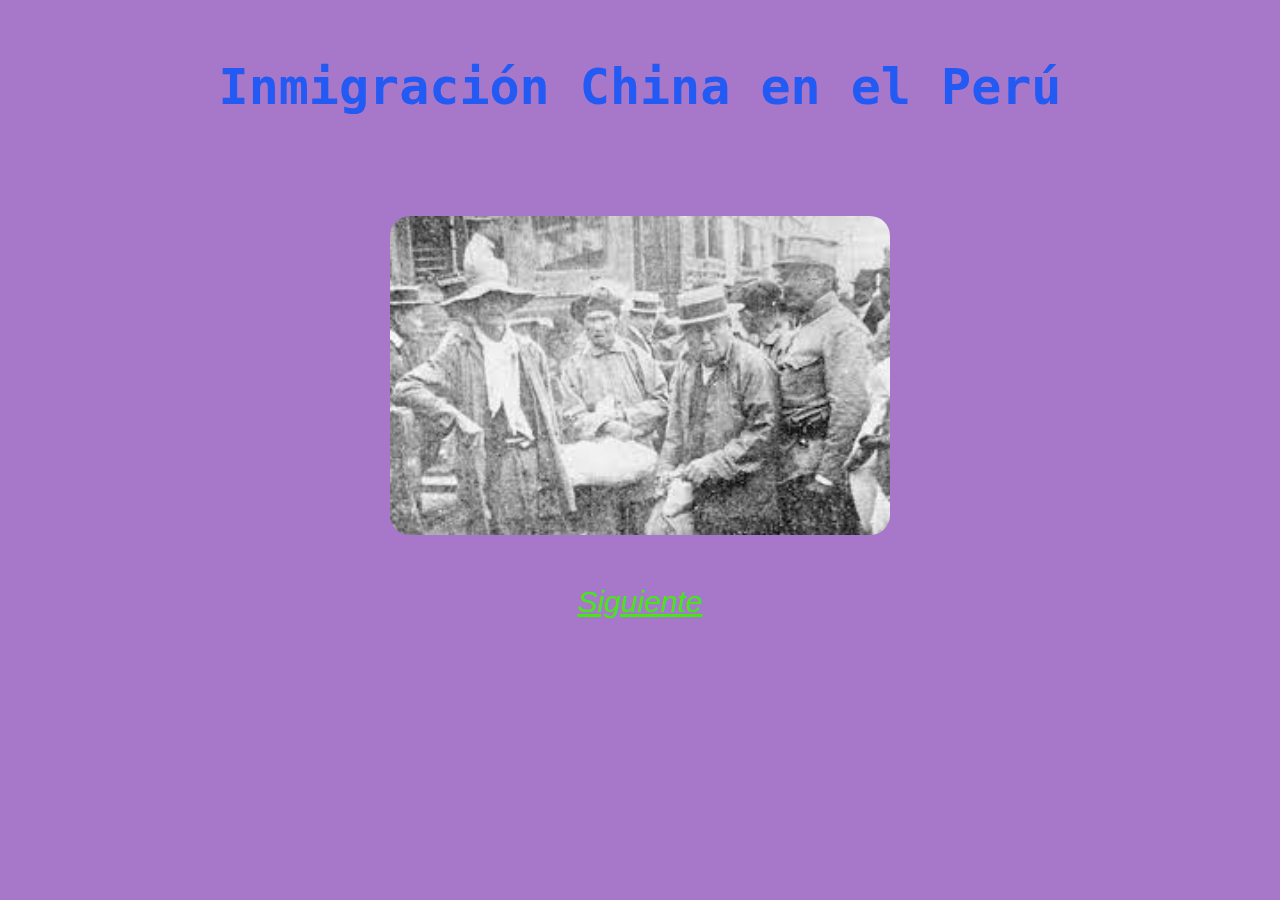
<file: index.html>
<!DOCTYPE html>
<html lang="en">
<head>
    <meta charset="UTF-8">
    <meta name="viewport" content="width=device-width, initial-scale=1.0">
    <title>Proyecto Semana China</title>
    <link href="style.css" rel="stylesheet" type="text/css">
</head>
<body>
    <div class="titulo">
        <p>Inmigración China en el Perú</p>
    </div>
    <div class="titulo img">
        <img src="[data-uri]">
    </div>
    <div class="enlace">
        <a href="info1.html">Siguiente</a>
    </div>
</body>
</html>
</file>
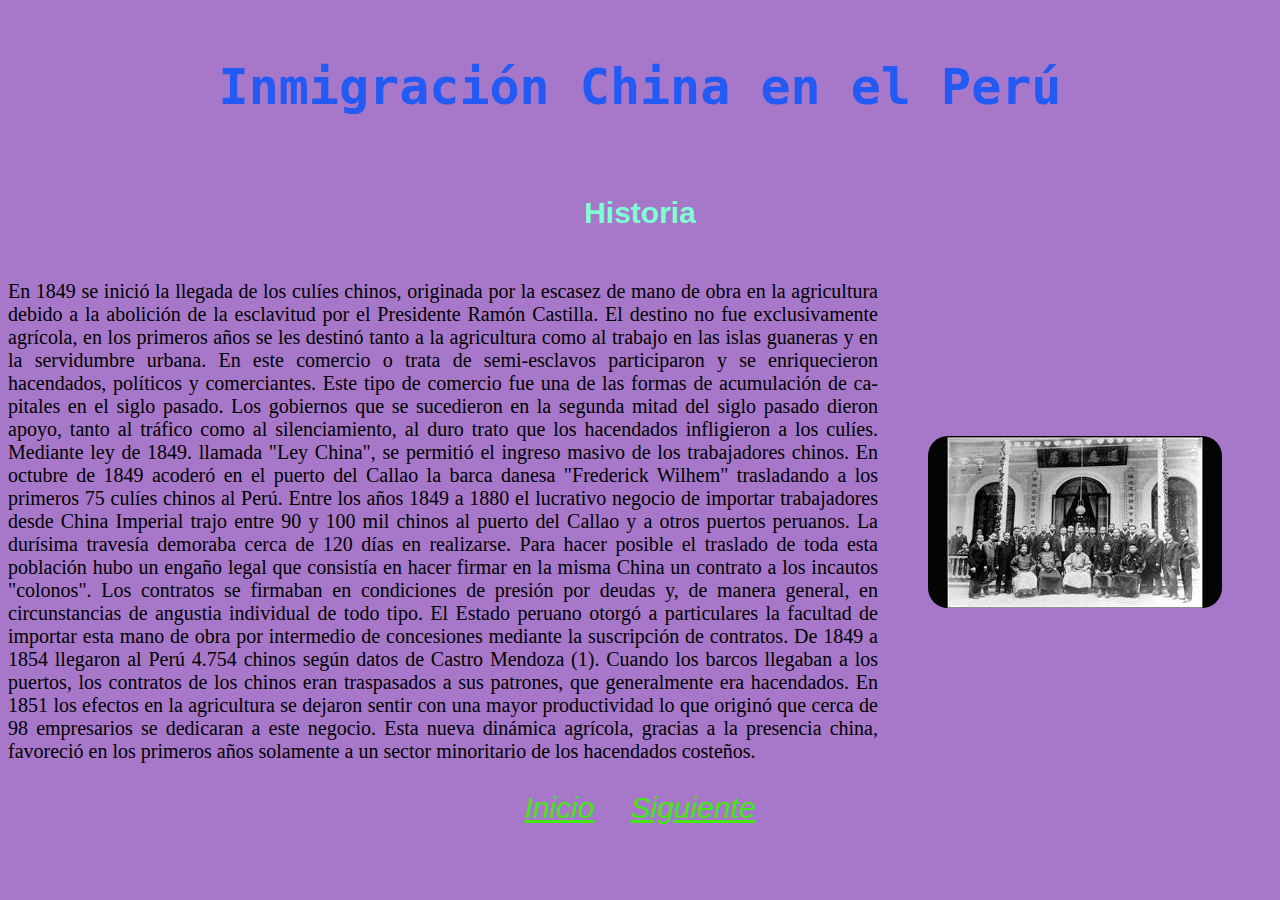
<file: info1.html>
<!DOCTYPE html>
<html lang="en">
<head>
    <meta charset="UTF-8">
    <meta name="viewport" content="width=device-width, initial-scale=1.0">
    <title>Proyecto semana China</title>
    <link href="style.css" rel="stylesheet" type="text/css">
</head>
<body>
    <div class="titulo">
        <p>Inmigración China en el Perú</p>
    </div>
    <div class="subtitulo"> <p>
        Historia
    </p></div>
    <div class="contenido">
        <p>En 1849 se inició la llegada de los culíes chinos, originada por la escasez de mano de obra en la agricultura debido a la abolición de la esclavitud por el Presidente Ramón Castilla. El destino no fue exclusivamente agrícola, en los primeros años se les destinó tanto a la agri­cultura como al trabajo en las islas guaneras y en la servi­dumbre urbana.

        En este comercio o trata de semi-esclavos participaron y se enriquecieron hacendados, po­líticos y comerciantes. Este tipo de comercio fue una de las formas de acumulación de ca­pitales en el siglo pasado.
            
        Los gobiernos que se sucedieron en la segunda mitad del siglo pasado dieron apoyo, tanto al tráfico como al silenciamiento, al duro trato que los hacenda­dos infligieron a los culíes.
        
         Mediante ley de 1849. lla­mada "Ley China", se permitió el ingreso masivo de los trabaja­dores chinos. En octubre de 1849 acoderó en el puerto del Callao la barca danesa "Frederick Wilhem" trasladando a los primeros 75 culíes chinos al Perú. Entre los años 1849 a 1880 el lucrativo negocio de importar trabajadores desde China Imperial trajo entre 90 y 100 mil chinos al puerto del Callao y a otros puertos pe­ruanos. La durísima travesía demoraba cerca de 120 días en realizarse.
            
        Para hacer posible el traslado de toda esta población hubo un engaño legal que consistía en hacer firmar en la misma China un contrato a los incautos "co­lonos". Los contratos se firma­ban en condiciones de presión por deudas y, de manera gene­ral, en circunstancias de an­gustia individual de todo tipo. El Estado peruano otorgó a par­ticulares la facultad de importar esta mano de obra por interme­dio de concesiones mediante la suscripción de contratos.
            
        De 1849 a 1854 llegaron al Perú 4.754 chinos según datos de Castro Mendoza (1). Cuando los barcos llegaban a los puer­tos, los contratos de los chinos eran traspasados a sus patro­nes, que generalmente era ha­cendados.
            
        En 1851 los efectos en la agricultura se dejaron sentir con una mayor productividad lo que originó que cerca de 98 empre­sarios se dedicaran a este ne­gocio. Esta nueva dinámica agrícola, gracias a la presencia china, favoreció en los primeros años solamente a un sector minoritario de los hacendados costeños.</p>
    
    <img src="[data-uri]">
</div>
<div class="enlace">
    <a href="index.html">Inicio</a>
    <p>&nbsp;</p>
    <p>&nbsp;</p>
    <p>&nbsp;</p>
    <p>&nbsp;</p>
    <p>&nbsp;</p>
    <p>&nbsp;</p>
    <p>&nbsp;</p>
    <p>&nbsp;</p>
    <p>&nbsp;</p>
    <a href="info2.html">Siguiente</a>
</div>
</body>
</html>
</file>
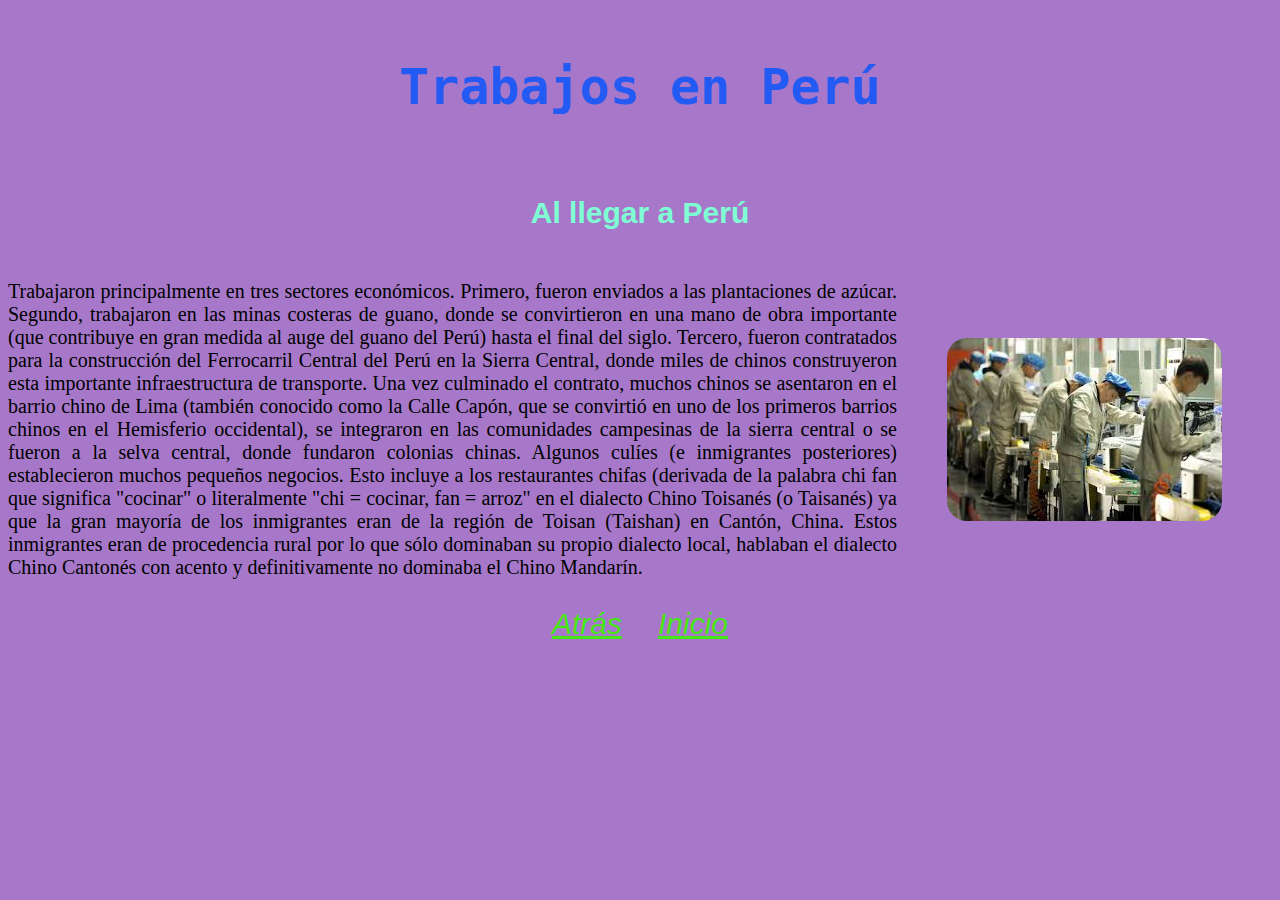
<file: info2.html>
<!DOCTYPE html>
<html lang="en">
<head>
    <meta charset="UTF-8">
    <meta name="viewport" content="width=device-width, initial-scale=1.0">
    <title>Trabajos</title>
    <link href="style.css" rel="stylesheet" type="text/css">
</head>
<body>
    <div class="titulo">
        <p>Trabajos en Perú</p>
    </div>
    <div class="subtitulo"> <p>
    Al llegar a Perú
    </p></div>
    <div class="contenido">
        <p>
            Trabajaron principalmente en tres sectores económicos. Primero, fueron enviados a las plantaciones de azúcar. Segundo, trabajaron en las minas costeras de guano, donde se convirtieron en una mano de obra importante (que contribuye en gran medida al auge del guano del Perú) hasta el final del siglo. Tercero, fueron contratados para la construcción del Ferrocarril Central del Perú en la Sierra Central, donde miles de chinos construyeron esta importante infraestructura de transporte.
            Una vez culminado el contrato, muchos chinos se asentaron en el barrio chino de Lima (también conocido como la Calle Capón, que se convirtió en uno de los primeros barrios chinos en el Hemisferio occidental), se integraron en las comunidades campesinas de la sierra central o se fueron a la selva central, donde fundaron colonias chinas.
            Algunos culíes (e inmigrantes posteriores) establecieron muchos pequeños negocios. Esto incluye a los restaurantes chifas (derivada de la palabra chi fan que significa "cocinar" o literalmente "chi = cocinar, fan = arroz" en el dialecto Chino Toisanés (o Taisanés) ya que la gran mayoría de los inmigrantes eran de la región de Toisan (Taishan) en Cantón, China. Estos inmigrantes eran de procedencia rural por lo que sólo dominaban su propio dialecto local, hablaban el dialecto Chino Cantonés con acento y definitivamente no dominaba el Chino Mandarín.
        </p>
    <image src="[data-uri]">
    </div>
    <div class="enlace a">
        <a href="info1.html">Atrás</a>
        <p>&nbsp;</p>
        <p>&nbsp;</p>
        <p>&nbsp;</p>
        <p>&nbsp;</p>
        <p>&nbsp;</p>
        <p>&nbsp;</p>
        <p>&nbsp;</p>
        <p>&nbsp;</p>
        <p>&nbsp;</p>
        <a href="index.html">Inicio</a>
    </div>
    </body>
    </html>
</file>
<file: style.css>
body{
    background-color: rgba(132, 66, 179, 0.712);
}
.titulo{
    display: flex;
    justify-content: center;
    align-items: center;
}
.titulo p{
    font-family: monospace;
    font-size: 50px;
    color: rgb(34, 90, 243);
    font-weight: bold;
}
.titulo img{
    width: 500px;
    margin: 50px;
    border-radius: 20px;
}
.enlace{
    display: flex;
    justify-content: center;
    align-items: center;
}
.enlace a{
 font-family: 'Gill Sans', 'Gill Sans MT', Calibri, 'Trebuchet MS', sans-serif;
 font-size: 30px;
 color: rgb(68, 231, 18);
 font-style: italic;
}
.subtitulo{
    display: flex;
    justify-content: center;
    align-items: center;
}
.subtitulo {
font-size: 30px;
font-family: 'Gill Sans', 'Gill Sans MT', Calibri, 'Trebuchet MS', sans-serif;
color: aquamarine;
font-weight: bold;
}
.contenido{
    display: flex;
    justify-content: center;
    align-items: center;
    font-family: 'Gill Sans', 'Gill Sans MT', Calibri, 'Trebuchet MS', sans-serif;
}
.contenido p{
  font-family: 'Times New Roman', Times, serif;
  font-size: 20px;
  color: rgb(0, 0, 0);
  text-align: justify;
}
.contenido img{
   width: 500px;
   margin: 50px;
   border-radius: 20px;
}
.contenido image{
    width: 1000px;
    margin: 50px;
 border-radius: 20px;
}
</file>
